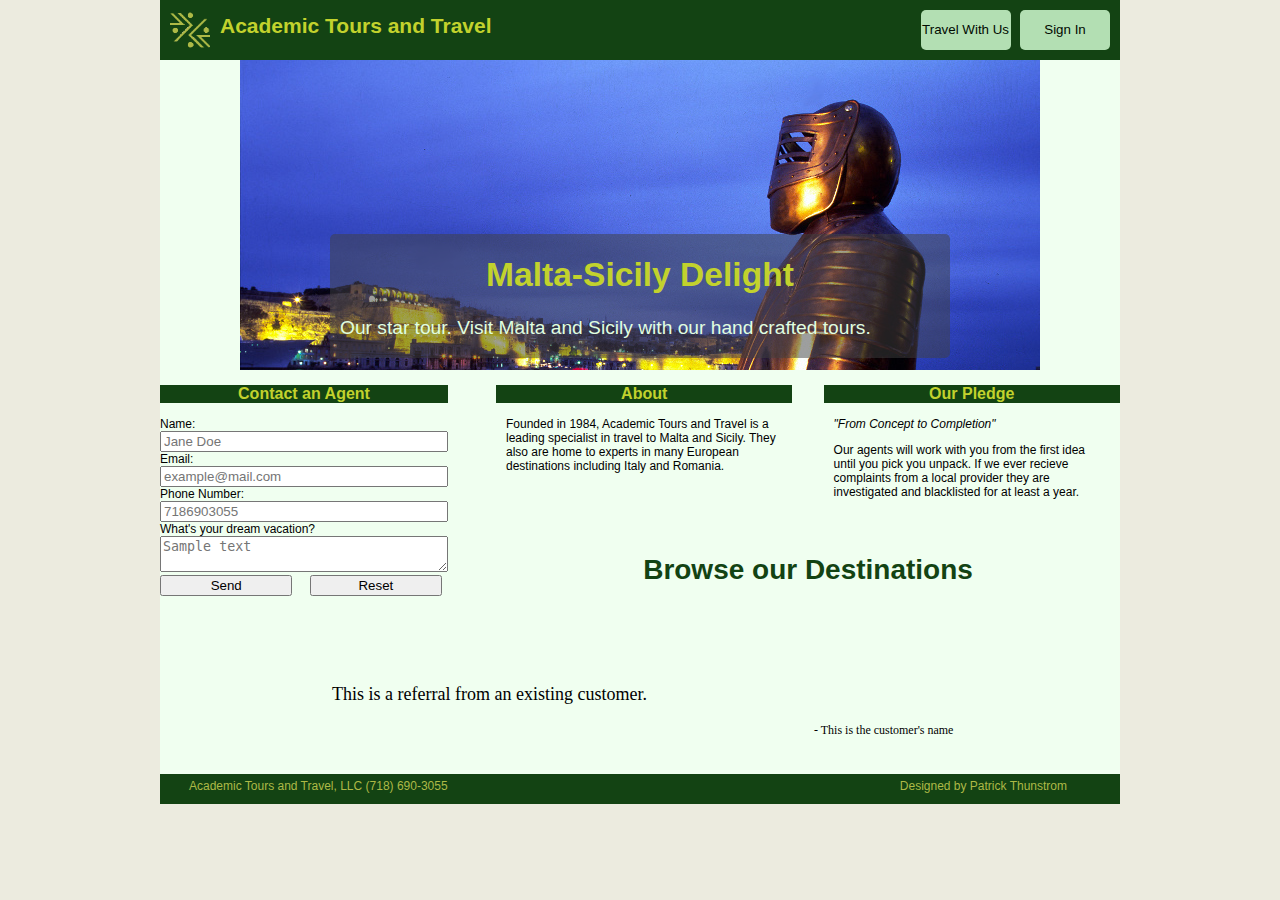
<file: index.html>
<!doctype html>
<html lang="en">
  <head>
    <meta charset="utf-8" />
    <title>Academic Tours and Travel</title>
    <meta name="description" content="Home page of Academic Tours and Travel: From concept to completion." />
    <meta name="viewport" content="width=device-width, initial-scale=1" />
    <link rel="stylesheet" type="text/css" href="static/css/main.css" />
    <link rel="stylesheet" type="text/css" href="static/css/layout/index.css" />
  </head>
  <body>
    <header id="page-head" class="clearfix">
      <div id="logo"><img src="static/images/logo.png" height="40" width="40"></div>
      <h1>Academic Tours and Travel</h1>
      <nav>
        <ul class="clearfix">
          <li><a href="#"><div>Travel With Us</div></a></li>
          <li><a href="#"><div>Sign In</div></a></li>
        </ul>
      </nav>
    </header>

    <section id="feature" class="clear">
      <img src="static/images/MaltaBayWithArmor.jpg">
      <div>
      <h1 id="feature-title">Malta-Sicily Delight</h1>
      <p id="feature-description">Our star tour. Visit Malta and Sicily with our hand crafted tours.</p>
      </div>
    </section>

    <div id="content-wrap" class="clearfix">
      <div id="right-wrap" class="clearfix">
        <section id="about">
          <header><h2>About</h2></header>
          <p>Founded in 1984, Academic Tours and Travel is a leading specialist in travel to Malta and Sicily. They also are home to experts in many European destinations including Italy and Romania.</p>
        </section>

        <section id="pledge">
          <header><h2>Our Pledge</h2></header>
          <p><em>"From Concept to Completion"</em></p>
          <p>Our agents will work with you from the first idea until you pick you unpack. If we ever recieve complaints from a local provider they are investigated and blacklisted for at least a year.</p>
        </section>
        <a href="">
        <div id="call" class="clear">
          <h1>Browse our Destinations</h1>
        </div>
        </a>
      </div>

      <section id="contact">
        <header><h2>Contact an Agent</h2></header>
        <form>
          <label>Name: <input type="text" name="name" placeholder="Jane Doe" required="true" /></label><br />
          <label>Email: <input type="text" name="email" placeholder="example@mail.com" required="true" /></label><br />
          <label>Phone Number:<input type="text" name="phone" placeholder="7186903055" required="true" /></label><br />
          <label>What's your dream vacation? <textarea name="destination" placeholder="Sample text" required></textarea></label><br />
          <button type="submit">Send</button>
          <button type="reset">Reset</button>
        </form>
      </section>
    </div>

    <figure>
      <blockquote>This is a referral from an existing customer.</blockquote>
      <figcaption>- This is the customer's name</figcaption>
    </figure>
    
    <footer class="clearfix">
      <div class="clearfix">
        <p>Academic Tours and Travel, LLC (718) 690-3055<p>
        <p>Designed by Patrick Thunstrom</p>
      </div>
    </footer>
  </body>
</html>
</file>
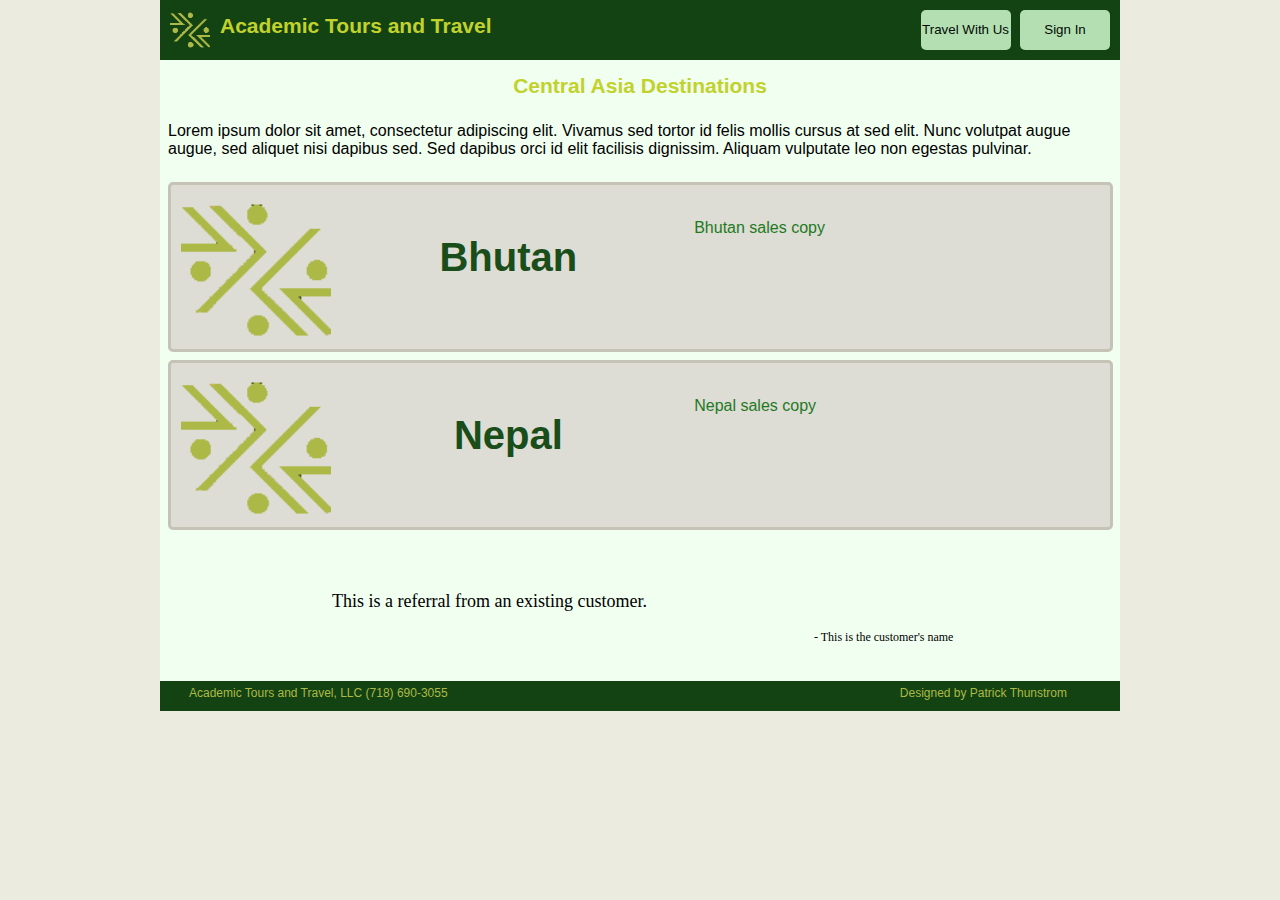
<file: asia.html>
<!doctype html>
<html lang="en">
  <head>
    <meta charset="utf-8" />
    <title>Mediterranean Destinations &mdash; Academic Tours and Travel</title>
    <meta name="description" content="Travel destinations served by Academic Tours and Travel." />
    <meta name="viewport" content="width=device-width, initial-scale=1" />
    <link rel="stylesheet" type="text/css" href="static/css/main.css" />
    <link rel="stylesheet" type="text/css" href="static/css/layout/asia.css" />
  </head>
  <body>
    <header id="page-head" class="clearfix">
      <div id="logo"><img src="static/images/logo.png" height="40" width="40"></div>
      <a href=""><h1>Academic Tours and Travel</h1></a>
      <nav>
        <ul class="clearfix">
          <li><a href="#"><div>Travel With Us</div></a></li>
          <li><a href="#"><div>Sign In</div></a></li>
        </ul>
      </nav>
    </header>
    <div id="content" class="clearfix">
      <section>
        <h1>Central Asia Destinations</h1>
        <p>Lorem ipsum dolor sit amet, consectetur adipiscing elit. Vivamus sed tortor id felis mollis cursus at sed elit. Nunc volutpat augue augue, sed aliquet nisi dapibus sed. Sed dapibus orci id elit facilisis dignissim. Aliquam vulputate leo non egestas pulvinar.</p>
      </section>
      <div id="destinations">
      <div class="destination clearfix">
        <img src="static/images/logo.png" height="40" width="40">
        <h2>Bhutan</h2>
        <p>Bhutan sales copy</p>
      </div>
      <div class="destination clearfix">
        <img src="static/images/logo.png" height="40" width="40">
        <h2>Nepal</h2>
        <p>Nepal sales copy</p>
      </div>
      </div>
    </div>

    <figure>
      <blockquote>This is a referral from an existing customer.</blockquote>
      <figcaption>- This is the customer's name</figcaption>
    </figure>
    
    <footer class="clearfix">
      <div class="clearfix">
        <p>Academic Tours and Travel, LLC (718) 690-3055<p>
        <p>Designed by Patrick Thunstrom</p>
      </div>
    </footer>
  </body>
</html>
</file>
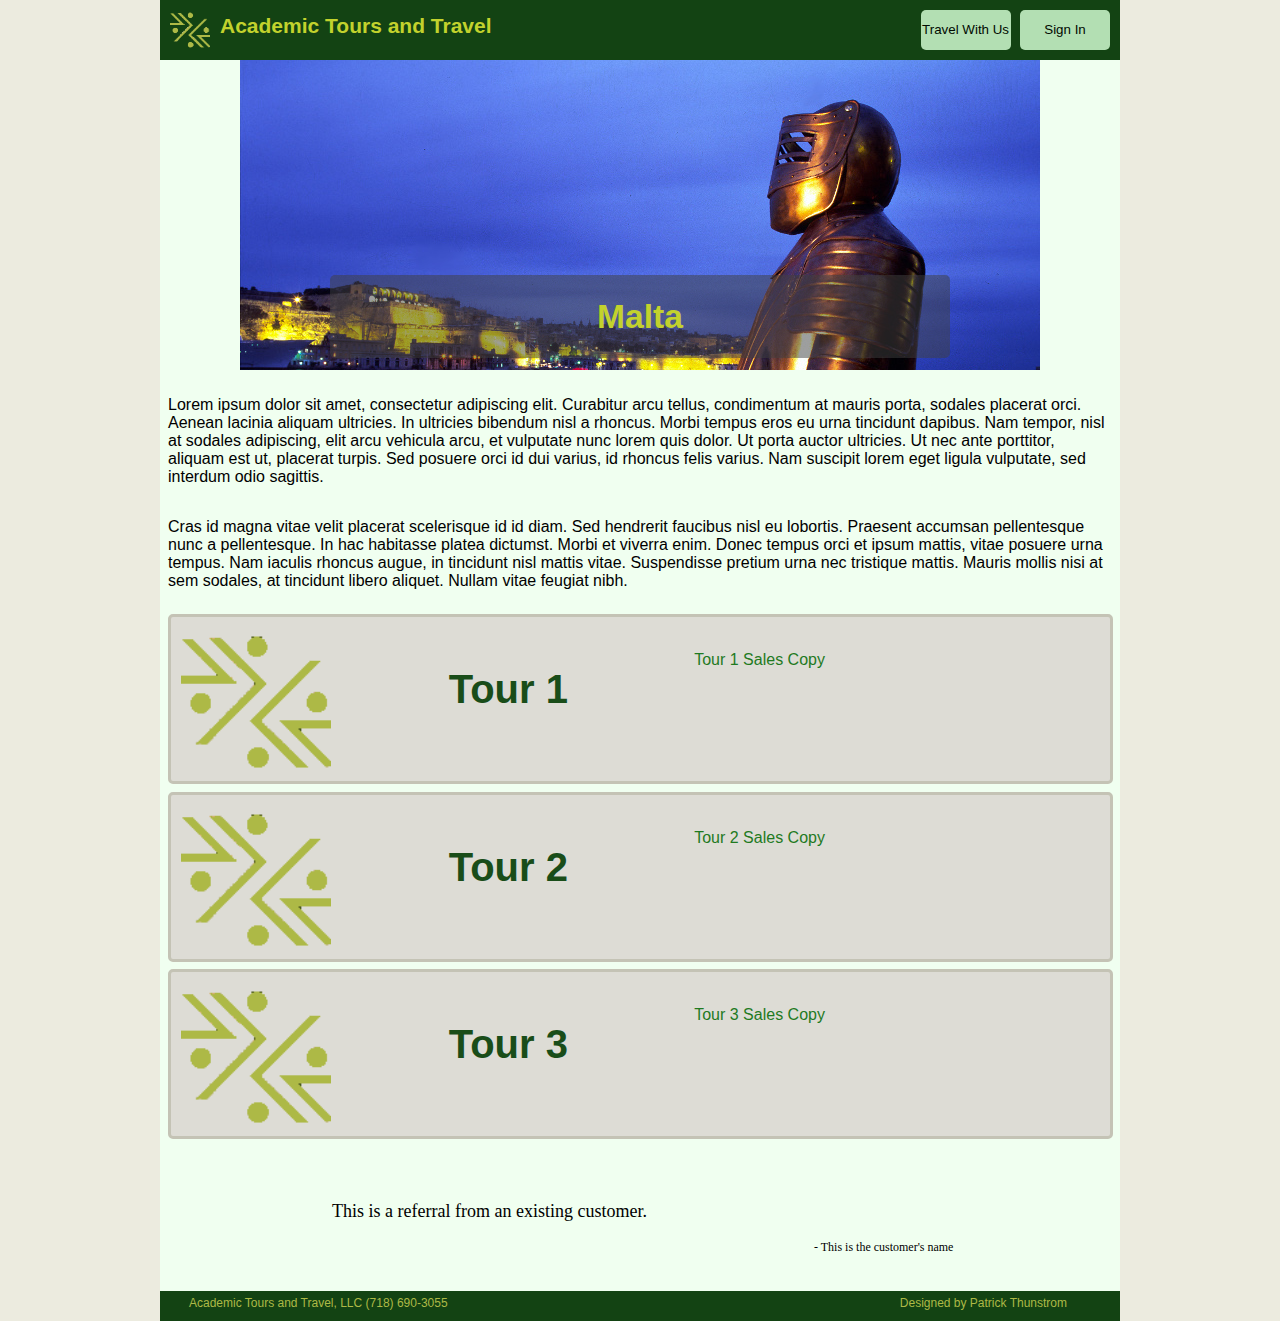
<file: destination.html>
<!doctype html>
<html lang="en">
  <head>
    <meta charset="utf-8" />
    <title>Academic Tours and Travel</title>
    <meta name="description" content="Home page of Academic Tours and Travel: From concept to completion." />
    <meta name="viewport" content="width=device-width, initial-scale=1" />
    <link rel="stylesheet" type="text/css" href="static/css/main.css" />
    <link rel="stylesheet" type="text/css" href="static/css/layout/destination.css" />
  </head>
  <body>
    <header id="page-head" class="clearfix">
      <div id="logo"><img src="static/images/logo.png" height="40" width="40"></div>
      <h1>Academic Tours and Travel</h1>
      <nav>
        <ul class="clearfix">
          <li><a href="#"><div>Travel With Us</div></a></li>
          <li><a href="#"><div>Sign In</div></a></li>
        </ul>
      </nav>
    </header>

    <section id="feature" class="clear">
      <img src="static/images/MaltaBayWithArmor.jpg">
      <div>
        <h1 id="title">Malta</h1>
      </div>
    </section>

    <section id="body">
      <p>Lorem ipsum dolor sit amet, consectetur adipiscing elit. Curabitur arcu tellus, condimentum at mauris porta, sodales placerat orci. Aenean lacinia aliquam ultricies. In ultricies bibendum nisl a rhoncus. Morbi tempus eros eu urna tincidunt dapibus. Nam tempor, nisl at sodales adipiscing, elit arcu vehicula arcu, et vulputate nunc lorem quis dolor. Ut porta auctor ultricies. Ut nec ante porttitor, aliquam est ut, placerat turpis. Sed posuere orci id dui varius, id rhoncus felis varius. Nam suscipit lorem eget ligula vulputate, sed interdum odio sagittis.</p>
      <p>Cras id magna vitae velit placerat scelerisque id id diam. Sed hendrerit faucibus nisl eu lobortis. Praesent accumsan pellentesque nunc a pellentesque. In hac habitasse platea dictumst. Morbi et viverra enim. Donec tempus orci et ipsum mattis, vitae posuere urna tempus. Nam iaculis rhoncus augue, in tincidunt nisl mattis vitae. Suspendisse pretium urna nec tristique mattis. Mauris mollis nisi at sem sodales, at tincidunt libero aliquet. Nullam vitae feugiat nibh.</p>
    </section>

    <section id="tours">
      <div class="destination clearfix">
        <img src="static/images/logo.png" height="40" width="40">
        <h2>Tour 1</h2>
        <p>Tour 1 Sales Copy</p>
      </div>
      
      <div class="destination clearfix">
        <img src="static/images/logo.png" height="40" width="40">
        <h2>Tour 2</h2>
        <p>Tour 2 Sales Copy</p>
      </div>
      
      <div class="destination clearfix">
        <img src="static/images/logo.png" height="40" width="40">
        <h2>Tour 3</h2>
        <p>Tour 3 Sales Copy</p>
      </div>
    </section>

    <figure>
      <blockquote>This is a referral from an existing customer.</blockquote>
      <figcaption>- This is the customer's name</figcaption>
    </figure>

    <footer class="clearfix">
      <div class="clearfix">
        <p>Academic Tours and Travel, LLC (718) 690-3055<p>
        <p>Designed by Patrick Thunstrom</p>
      </div>
    </footer>
  </body>
</html>
</file>
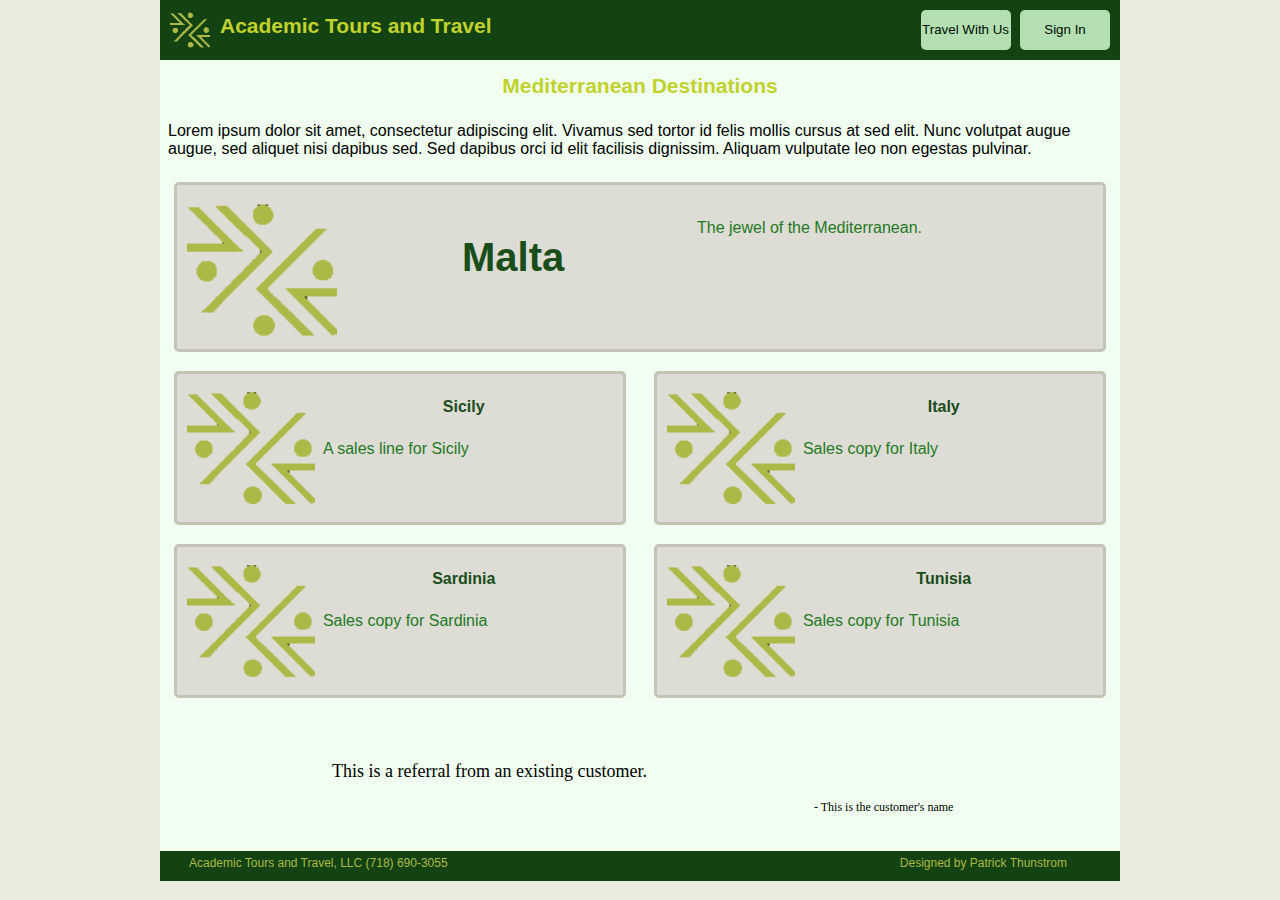
<file: mediterranean.html>
<!doctype html>
<html lang="en">
  <head>
    <meta charset="utf-8" />
    <title>Mediterranean Destinations &mdash; Academic Tours and Travel</title>
    <meta name="description" content="Travel destinations served by Academic Tours and Travel." />
    <meta name="viewport" content="width=device-width, initial-scale=1" />
    <link rel="stylesheet" type="text/css" href="static/css/main.css" />
    <link rel="stylesheet" type="text/css" href="static/css/layout/mediterranean.css" />
  </head>
  <body>
    <header id="page-head" class="clearfix">
      <div id="logo"><img src="static/images/logo.png" height="40" width="40"></div>
      <a href=""><h1>Academic Tours and Travel</h1></a>
      <nav>
        <ul class="clearfix">
          <li><a href="#"><div>Travel With Us</div></a></li>
          <li><a href="#"><div>Sign In</div></a></li>
        </ul>
      </nav>
    </header>
    <div id="content" class="clearfix">
      <section>
        <h1>Mediterranean Destinations</h1>
        <p>Lorem ipsum dolor sit amet, consectetur adipiscing elit. Vivamus sed tortor id felis mollis cursus at sed elit. Nunc volutpat augue augue, sed aliquet nisi dapibus sed. Sed dapibus orci id elit facilisis dignissim. Aliquam vulputate leo non egestas pulvinar.</p>
      </section>
      <div id="destinations">
      <div id="feature" class="destination clearfix">
        <img src="static/images/logo.png" height="40" width="40">
        <h2>Malta</h2>
        <p>The jewel of the Mediterranean.</p>
      </div>
      <div class="destination clearfix">
        <img src="static/images/logo.png" height="40" width="40">
        <h2>Sicily</h2>
        <p>A sales line for Sicily</p>
      </div>
      <div class="destination clearfix">
        <img src="static/images/logo.png" height="40" width="40">
        <h2>Italy</h2>
        <p>Sales copy for Italy</p>
      </div>
      <div class="destination clearfix">
        <img src="static/images/logo.png" height="40" width="40">
        <h2>Sardinia</h2>
        <p>Sales copy for Sardinia</p>
      </div>
      <div class="destination clearfix">
        <img src="static/images/logo.png" height="40" width="40">
        <h2>Tunisia</h2>
        <p>Sales copy for Tunisia</p>
      </div>
      </div>
    </div>

    <figure>
      <blockquote>This is a referral from an existing customer.</blockquote>
      <figcaption>- This is the customer's name</figcaption>
    </figure>
    
    <footer class="clearfix">
      <div class="clearfix">
        <p>Academic Tours and Travel, LLC (718) 690-3055<p>
        <p>Designed by Patrick Thunstrom</p>
      </div>
    </footer>
  </body>
</html>
</file>
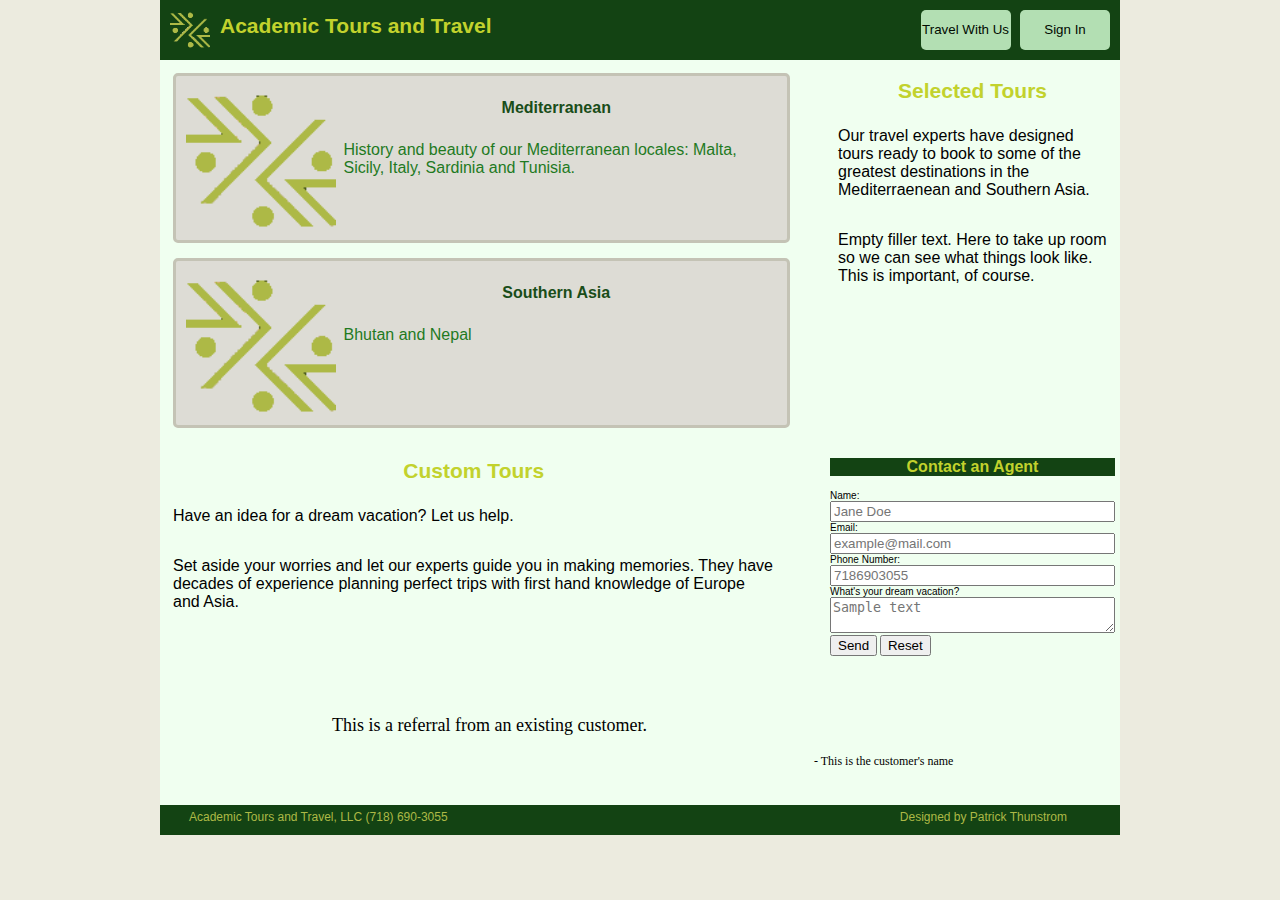
<file: regions.html>
<!doctype html>
<html lang="en">
  <head>
    <meta charset="utf-8" />
    <title>Destinations &mdash; Academic Tours and Travel</title>
    <meta name="description" content="Travel destinations served by Academic Tours and Travel." />
    <meta name="viewport" content="width=device-width, initial-scale=1" />
    <link rel="stylesheet" type="text/css" href="static/css/main.css" />
    <link rel="stylesheet" type="text/css" href="static/css/layout/region.css" />
  </head>
  <body>
    <header id="page-head" class="clearfix">
      <div id="logo"><img src="static/images/logo.png" height="40" width="40"></div>
      <a href=""><h1>Academic Tours and Travel</h1></a>
      <nav>
        <ul class="clearfix">
          <li><a href="#"><div>Travel With Us</div></a></li>
          <li><a href="#"><div>Sign In</div></a></li>
        </ul>
      </nav>
    </header>

    <div id="top-wrap" class="clearfix">
      <div id="mediterranean" class="destination clearfix">
        <img src="static/images/logo.png" height="40" width="40">
        <h2>Mediterranean</h2>
        <p>History and beauty of our Mediterranean locales: Malta, Sicily, Italy, Sardinia and Tunisia.</p>
      </div>
      <section id="packages">
        <h1>Selected Tours</h1>
        <p>Our travel experts have designed tours ready to book to some of the greatest destinations in the Mediterraenean and Southern Asia.</p>
        <p>Empty filler text. Here to take up room so we can see what things look like. This is important, of course.</p>
      </section>
      <div id="asia" class="destination clearfix">
        <img src="static/images/logo.png" height="40" width="40">
        <h2>Southern Asia</h2>
        <p>Bhutan and Nepal</p>
      </div>
    </div>

    <div id="bottom-wrap" class="clearfix">
      <section id="custom">
        <h1>Custom Tours</h1>
        <p>Have an idea for a dream vacation? Let us help.</p>
        <p>Set aside your worries and let our experts guide you in making memories. They have decades of experience planning perfect trips with first hand knowledge of Europe and Asia.</p>
      </section>
      <section id="contact">
        <header><h2>Contact an Agent</h2></header>
        <form>
          <label>Name: <input type="text" name="name" placeholder="Jane Doe" required="true" /></label><br />
          <label>Email: <input type="text" name="email" placeholder="example@mail.com" required="true" /></label><br />
          <label>Phone Number:<input type="text" name="phone" placeholder="7186903055" required="true" /></label><br />
          <label>What's your dream vacation? <textarea name="destination" placeholder="Sample text" required></textarea></label><br />
          <button type="submit">Send</button>
          <button type="reset">Reset</button>
        </form>
      </section>
    </div>

    <figure>
      <blockquote>This is a referral from an existing customer.</blockquote>
      <figcaption>- This is the customer's name</figcaption>
    </figure>
    
    <footer class="clearfix">
      <div class="clearfix">
        <p>Academic Tours and Travel, LLC (718) 690-3055<p>
        <p>Designed by Patrick Thunstrom</p>
      </div>
    </footer>
  </body>
</html>
</file>
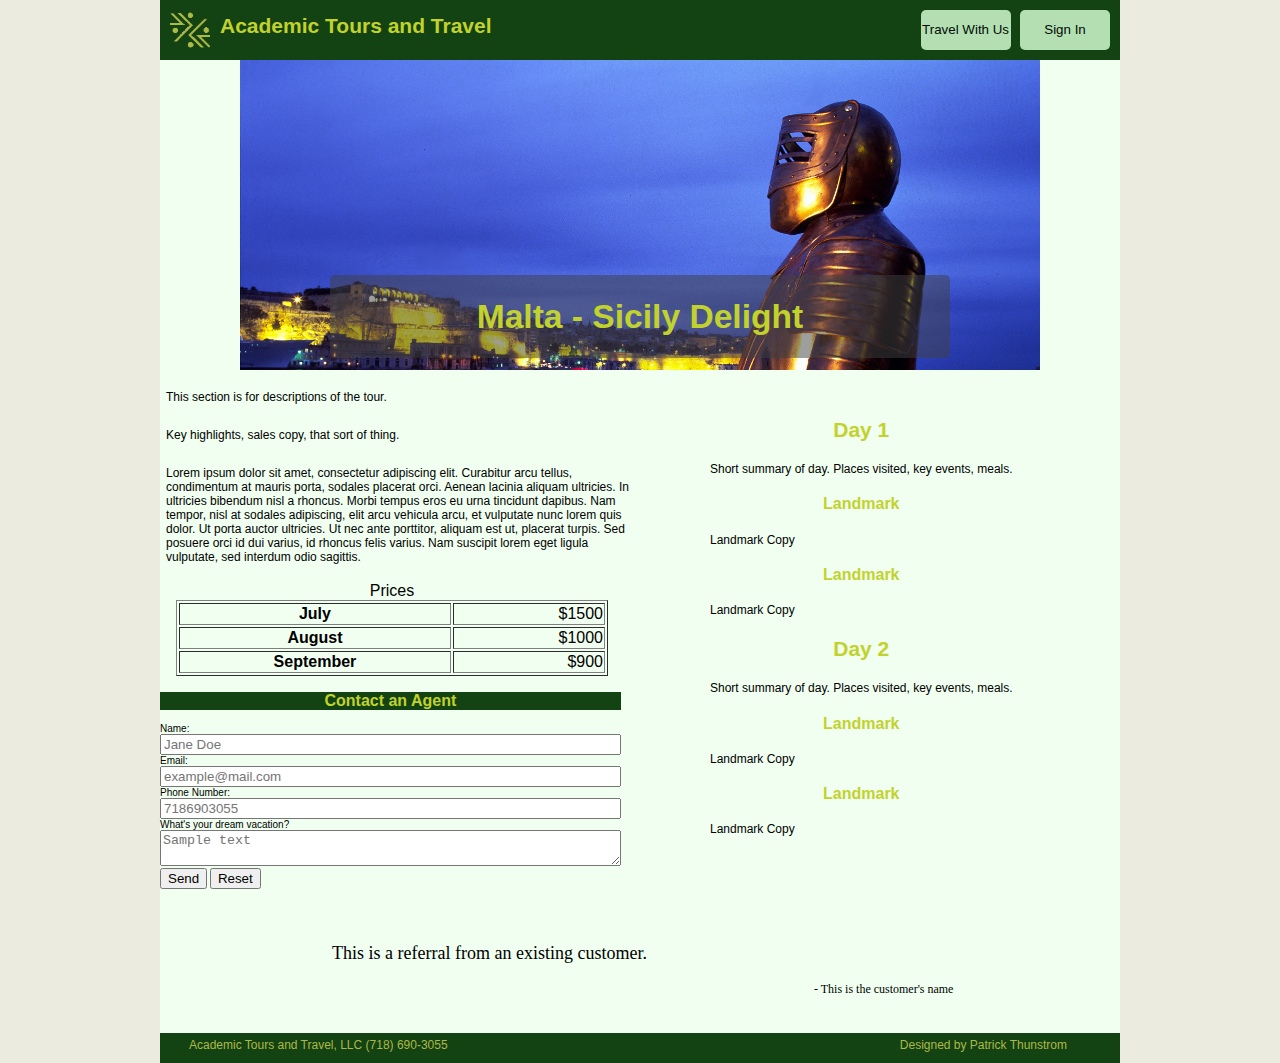
<file: tour.html>
<!doctype html>
<html lang="en">
  <head>
    <meta charset="utf-8" />
    <title>Academic Tours and Travel</title>
    <meta name="description" content="Home page of Academic Tours and Travel: From concept to completion." />
    <meta name="viewport" content="width=device-width, initial-scale=1" />
    <link rel="stylesheet" type="text/css" href="static/css/main.css" />
    <link rel="stylesheet" type="text/css" href="static/css/layout/tour.css" />
  </head>
  <body>
    <header id="page-head" class="clearfix">
      <div id="logo"><img src="static/images/logo.png" height="40" width="40"></div>
      <h1>Academic Tours and Travel</h1>
      <nav>
        <ul class="clearfix">
          <li><a href="#"><div>Travel With Us</div></a></li>
          <li><a href="#"><div>Sign In</div></a></li>
        </ul>
      </nav>
    </header>

    <section id="feature" class="clear">
      <img src="static/images/MaltaBayWithArmor.jpg">
      <div>
        <h1 id="title">Malta - Sicily Delight</h1>
      </div>
    </section>
    <div id="body">
      <section id="copy">
        <p>This section is for descriptions of the tour.</p>
        <p>Key highlights, sales copy, that sort of thing.</p>
        <p>Lorem ipsum dolor sit amet, consectetur adipiscing elit. Curabitur arcu tellus, condimentum at mauris porta, sodales placerat orci. Aenean lacinia aliquam ultricies. In ultricies bibendum nisl a rhoncus. Morbi tempus eros eu urna tincidunt dapibus. Nam tempor, nisl at sodales adipiscing, elit arcu vehicula arcu, et vulputate nunc lorem quis dolor. Ut porta auctor ultricies. Ut nec ante porttitor, aliquam est ut, placerat turpis. Sed posuere orci id dui varius, id rhoncus felis varius. Nam suscipit lorem eget ligula vulputate, sed interdum odio sagittis.</p>
      </section>

      <section id="itinerary">
        <ol>
          <li>
            <h1>Day 1</h1>
            <p>Short summary of day. Places visited, key events, meals.</p>
            <h2>Landmark</h2>
            <p>Landmark Copy</p>
            <h2>Landmark</h2>
            <p>Landmark Copy</p>
          </li>
          <li>
            <h1>Day 2</h1>
            <p>Short summary of day. Places visited, key events, meals.</p>
            <h2>Landmark</h2>
            <p>Landmark Copy</p>
            <h2>Landmark</h2>
            <p>Landmark Copy</p>
          </li>
        </ol>
      </section>

      <div class="clearfix">
        <table border="1" summary="Tour Pricing">
          <caption>Prices</caption>
          <tr>
            <th>July</th>
            <td>$1500</td>
          </tr>
          <tr>
            <th>August</th>
            <td>$1000</td>
          </tr>
          <tr>
            <th>September</th>
            <td>$900</td>
          </tr>
        </table>

        <section id="contact">
          <header><h2>Contact an Agent</h2></header>
          <form>
            <label>Name: <input type="text" name="name" placeholder="Jane Doe" required="true" /></label><br />
            <label>Email: <input type="text" name="email" placeholder="example@mail.com" required="true" /></label><br />
            <label>Phone Number:<input type="text" name="phone" placeholder="7186903055" required="true" /></label><br />
            <label>What's your dream vacation? <textarea name="destination" placeholder="Sample text" required></textarea></label><br />
            <button type="submit">Send</button>
            <button type="reset">Reset</button>
          </form>
        </section>
      </div>
    </div>

    <figure>
      <blockquote>This is a referral from an existing customer.</blockquote>
      <figcaption>- This is the customer's name</figcaption>
    </figure>
    
    <footer class="clearfix">
      <div class="clearfix">
        <p>Academic Tours and Travel, LLC (718) 690-3055<p>
        <p>Designed by Patrick Thunstrom</p>
      </div>
    </footer>
  </body>
</html>
</file>
<file: static/css/main.css>
*, *:before, *:after {
  -moz-box-sizing: border-box;
  -webkit-box-sizing: border-box;
  box-sizing: border-box;
/*  border: 1px solid black; */
 }

html {
  height: 100%;
  background-color: #ecebdf;
}

a {
  text-decoration: none;
}

figure {
  font-family: Palatino, "Palatino Linotype", "Palatino LT STD", "Book Antiqua", Georgia, serif;
  font-size: 1.8em;
  max-width: 80%;
  margin: auto;
  padding: 2em;
}

figcaption {
  font-size: .66666em;
  margin-left: 75%;
}

body {
  font-size: 62.5%;
  margin: auto;
  background-color:#f0fff0;
  font-family: Geneva, Tahoma, Verdana, sans-serif;
}

footer {
  background-color: #134313;
  position: relative;
  min-height: 20px;
  padding: 5px;
}

footer div {
  margin: auto;
  position: relative;
  height: 3em;
}

footer p {
  color: #adb946;
  text-align: center;
  font-size: 1.2em;
  margin: 0 2em;
  padding: 0;
}

h1, h2 {
  text-align: center;
  color: #c2d22d;
}

h1 {
  font-size: 2.1em;
}

h2 {
  font-size: 1.6em;
}

header {
  background-color: #134313;
}

header img {
  margin: 10px;
}

input {
  width: 100%;
}

nav {
  margin: auto;
}

nav ul {
  position: relative;
  padding-right: 1em;
}

nav li {
  display: inline-block;
  list-style: none;
  text-align: center;
  padding-top: 12px;
  width: 90px;
  background-color: #B3DFB3;
  height: 40px;
  font-size: 1.3333em;
  border-radius: 5px;
  margin-left: .5em;
}

nav li:hover {
  background-color: #A4B4C7;
}

nav li a {
  text-decoration: none;
  color: #010A01;
}

nav li a div {
  height: 100%;
  width: 100%;
}

p {
  font-size: 1.2em;
  padding: .5em;
}

textarea {
  width: 100%;
  max-width: 100%;
}

.destination {
  max-height: 170px;
  min-height: 125px;
  background-color: #dddcd5;
  margin: 7.5px;
  border: 3px solid #c4c3b5;
  border-radius: 5px;
  padding: 10px;
}

.destination h2, .destination p {
  color: #194d19;
}
.destination p {
  position: relative;
  left: .5em;
  color: #1f7a1f;
}

.destination img {
  max-width: 150px;
  height: auto;
  width: 30%;
  float: left;
}

#page-head {
  width: 100%;
  height: 100px;
}

#logo {
  display: none;
}

@media screen and (min-width: 840px) {
  footer div {
    height: 2em;
  }
  
  footer p {
    display: inline-block;
    position: absolute;
  }

  footer p:last-child {
    right: 2em;
  }
}

@media screen and (min-width: 650px) {
  #page-head {
    height: 60px;
  }

  #page-head h1 {
    max-width: 100%;
    text-align: left;
    float: left;
  }

  #page-head nav {
    max-width: 60%;
    float: right;
  }
}

@media screen and (min-width: 740px) {

  body {
    max-width: 960px;
  }

  #logo {
    display: block;
  }

  #page-head {
    height: 60px;
  }
  #page-head > * {
    float: left;
  }

  #page-head > nav {
    float: right;
  }
}

/* Utility classes */
.clearfix:before,
.clearfix:after {
  content: " ";
  display: table;
}

.clearfix:after {
  clear: both;
}

.clear {
  clear: both;
}
</file>
<file: static/css/layout/index.css>
button {
  width: 47%;
  margin-right: 5%;
  display: inline-block;
}

button:last-child {
  margin-right: 0;
}

img {
  max-width: 100%;
}

label {
  font-size: 1.2em;
}

section p {
  padding: 0 10px;
}

#call {
  min-height: 60px;
}

#call:hover {
  background-color: #A4B4C7;
}

#call h1 {
  color: #134313;
  padding: 15px;
}

#feature {
  position: relative;
  max-height: 310px;
  overflow: hidden;
}

#feature div {
  width: 77.5%;
  margin: auto;
  position: absolute;
  left: 11.25%;
  bottom: 3.8461%;
  background-color: rgba(64, 64, 64, 0.5);
  color: #E0FEE0;
  border-radius: 5px;
}

@media screen and (min-width: 425px) {
  #about {
    margin-right: 5%;
  }

  #about, #pledge {
    width: 47.5%;
    float: left;
  }

  #call {
    font-size: 1.3333em;
  }
}

@media screen and (min-width: 650px) {
  #feature {
    max-width: 600px;
    margin: auto;
    font-size: 1.6em;
  }
}

@media screen and (min-width: 740px) {
  button {
    width: 46%;
  }

  #contact {
    width: 30%;
  }

  #content-wrap {
    width: 100%;
    min-height: 250px;
  }

  #feature {
    max-width: 100%;
    width: 83.3333%;
    position: relative;
    top: -2px;
  }

  #right-wrap {
    width: 65%;
    height: 100%;
    float: right;
  }

  #call {
    padding: .75em;
  }
}
</file>
<file: static/css/layout/asia.css>
@media screen and (min-width: 600px) {
  p {
    font-size: 1.6em;
  }

  .destination h2 {
    float: left;
    font-size: 4em;
    width: 30%;
    margin: 1em;
  }
}
</file>
<file: static/css/layout/destination.css>
#feature {
  position: relative;
  max-height: 310px;
  overflow: hidden;
}

#feature div {
  width: 77.5%;
  margin: auto;
  position: absolute;
  left: 11.25%;
  bottom: 3.8461%;
  background-color: rgba(64, 64, 64, 0.5);
  color: #E0FEE0;
  border-radius: 5px;
}

#feature img {
  max-width: 100%;
}

@media screen and (min-width: 600px) {
  p {
    font-size: 1.6em;
  }

  .destination h2 {
    float: left;
    font-size: 4em;
    width: 30%;
    margin: 1em;
  }
}

@media screen and (min-width: 650px) {
  #feature {
    max-width: 600px;
    margin: auto;
    font-size: 1.6em;
  }
}

@media screen and (min-width: 740px) {
  #feature {
    max-width: 100%;
    width: 83.3333%;
    position: relative;
    top: -2px;
  }
}
</file>
<file: static/css/layout/mediterranean.css>
.destination {
  margin: 1% 1.5%;
}

@media screen and (min-width: 450px) {
  .destination {
    min-width: 47%;
    float: left;
  }

  .destination:first-child {
    float: none;
  }

  .destination:nth-child(even) {
    margin-right: 1.5%;
  }
}

@media screen and (min-width: 600px ) {
  p {
    font-size: 1.6em;
  }

  #feature h2 {
    float: left;
    font-size: 4em;
    width: 30%;
    margin: 1em;
  }
}
</file>
<file: static/css/layout/region.css>
#top-wrap, #bottom-wrap {
  padding: .5em;
}


@media screen and (min-width: 470px) {
  .destination p, section p {
    font-size: 1.6em;
  }

  .destination {
    float: left;
    width: 45%;
  }

  #packages {
    float: right;
    width: 50%;
  }

  #custom {
    float: left;
    width: 50%;
  }

  #contact {
    float: right;
    width: 45%;
  }
}

@media screen and (min-width: 600px) {
  .destination, #custom {
    width: 65%;
  }

  #packages, #contact {
    width: 30%;
  }
  
}
</file>
<file: static/css/layout/tour.css>
#feature {
  position: relative;
  max-height: 310px;
  overflow: hidden;
}

#feature div {
  width: 77.5%;
  margin: auto;
  position: absolute;
  left: 11.25%;
  bottom: 3.8461%;
  background-color: rgba(64, 64, 64, 0.5);
  color: #E0FEE0;
  border-radius: 5px;
}

#feature img {
  max-width: 100%;
}

ol {
  list-style-type: none;
}

table {
  width: 90%;
  margin: auto;
  font-size: 1.6em;
  margin-bottom: 1em;
}

td {
  text-align: right;
}

#body {
  position: relative;
}

@media screen and (min-width: 600px) {
  table {
    margin-left: 1em;
    float: left;
    width: 45%
  }

  #contact {
    margin-right: 1em;
    float: right;
    width: 48%;
  }

  #feature {
    max-width: 600px;
    margin: auto;
    font-size: 1.6em;
  }

}

@media screen and (min-width: 750px) {
  table, #contact {
    float: none;
    max-width: 50%;
  }

  table, #contact, #copy {
    max-width: 50%;
  }

  ol {
    position: absolute;
    left: 52.5%;
    top: 1em;
  }

  #feature {
    max-width: 100%;
    width: 83.3333%;
    position: relative;
    top: -2px;
  }
}
</file>
